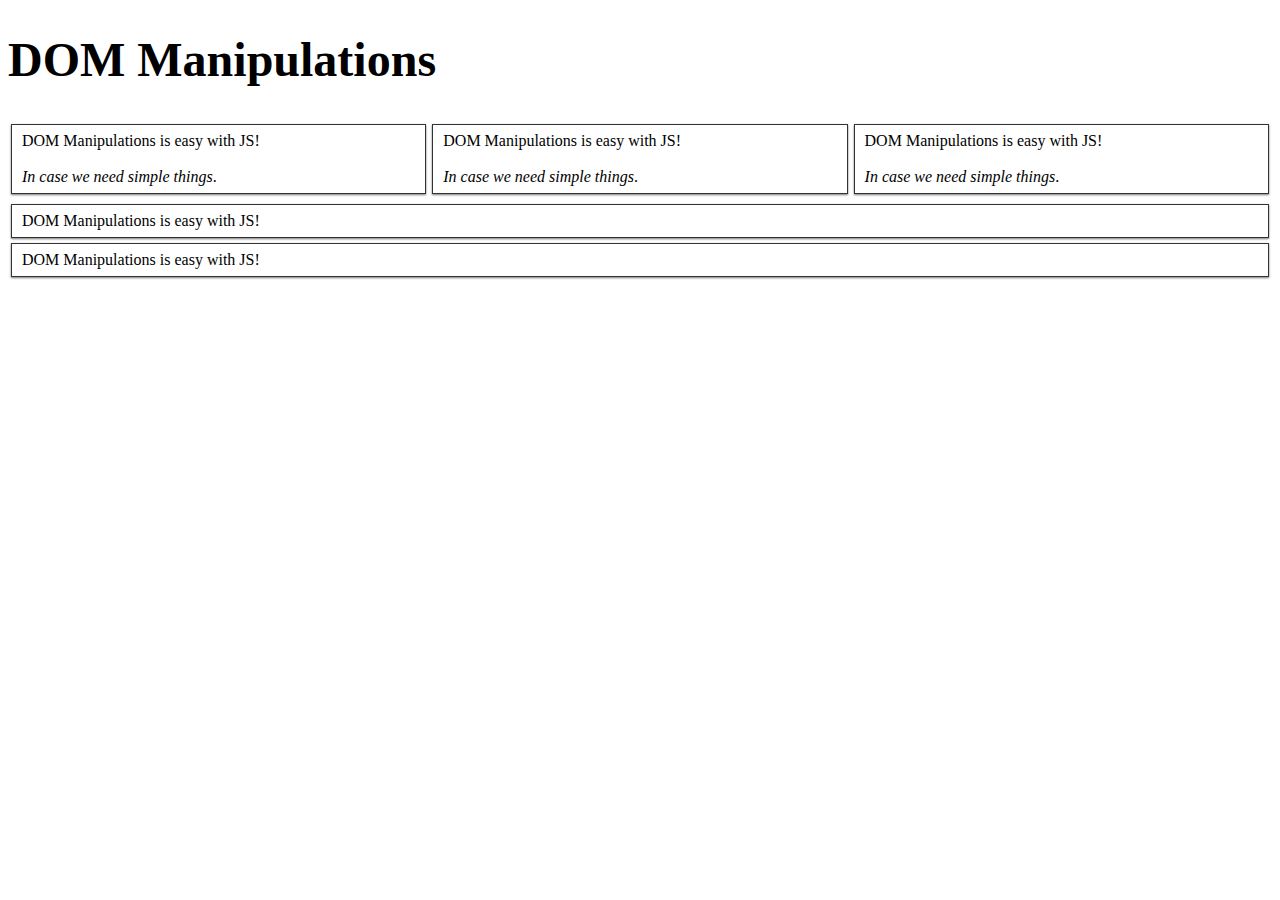
<file: composite-iterator/jquery-dom-manipulations/index.html>
<!DOCTYPE html>
<html>
<head lang="en">
  <meta charset="UTF-8">
  <title>DOM Manipulations</title>
  <link rel="stylesheet" href="dom-manipulations.css"/>
</head>
<body>
  <h1 id="pageHeader">DOM Manipulations</h1>

  <div class="boxContainer">
    <div>
      <p class="box">DOM Manipulations is easy with JS!</p>
    </div>
    <div>
      <p class="box">DOM Manipulations is easy with JS!</p>
    </div>
    <div>
      <p class="box">DOM Manipulations is easy with JS!</p>
    </div>
  </div>

  <div>
    <p class="box">DOM Manipulations is easy with JS!</p>
  </div>
  <div>
    <p class="box">DOM Manipulations is easy with JS!</p>
  </div>

  <script src="https://code.jquery.com/jquery-2.2.0.min.js"></script>
  <script src="dom-manipulations.js"></script>

</body>
</html>
</file>
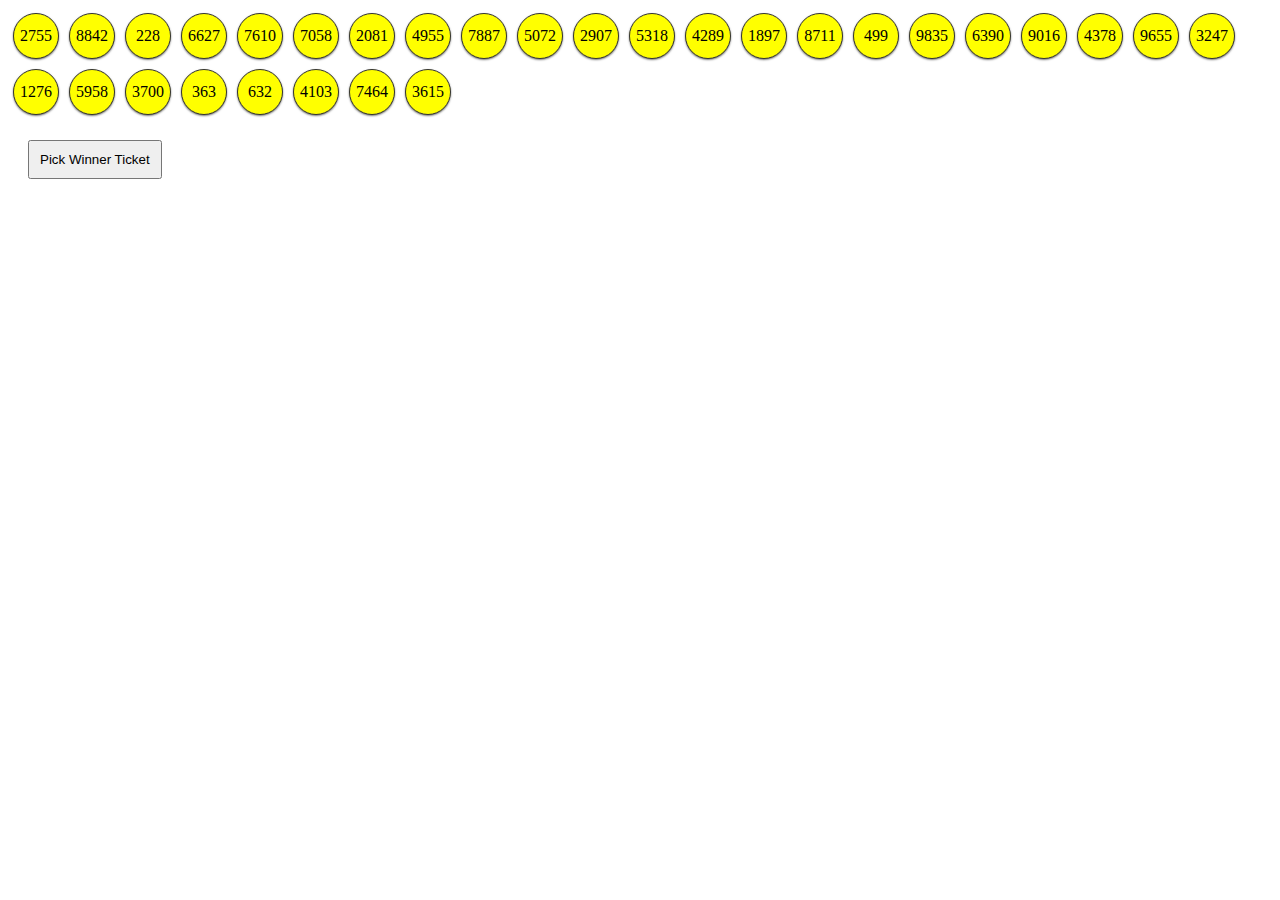
<file: facade/lottery/lottery.html>
<!DOCTYPE html>
<html>
<head lang="en">
  <meta charset="UTF-8">
  <title>Lottery</title>
  <link rel="stylesheet" href="lottery.css"/>
</head>
<body>
  <div id="lottery">
  </div>
  <div class="clear"></div>
  <button id="lotteryTicketButton">Pick Winner Ticket</button>

  <script src="https://code.jquery.com/jquery-2.2.0.min.js"></script>
  <script src="elementLottery.js"></script>
  <script src="elementLottery.ticket.js"></script>
  <script src="elementLottery.uidProvider.js"></script>

</body>
</html>
</file>
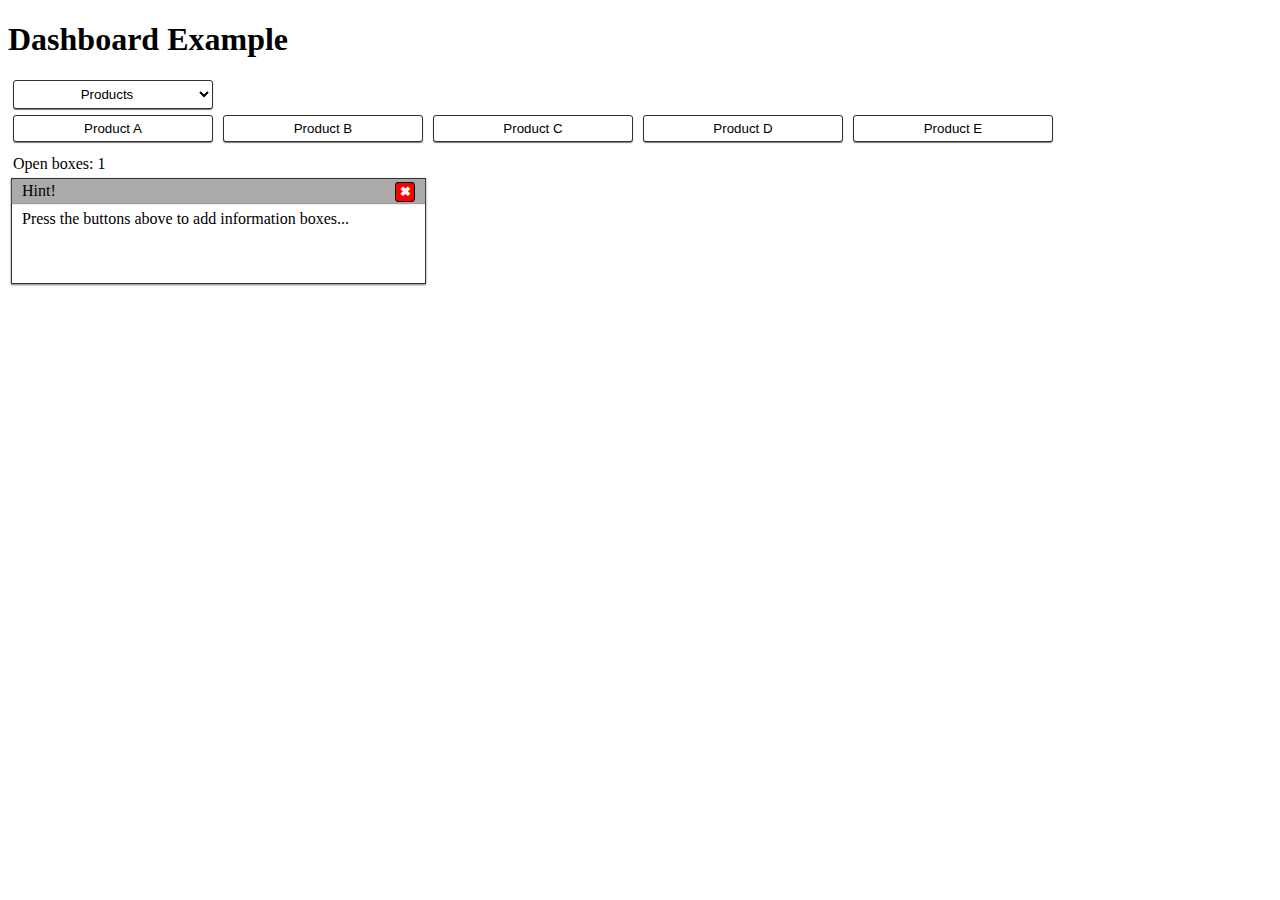
<file: module/dashboard-example/dashboard-example.html>
<!DOCTYPE html>
<html>
<head lang="en">
  <meta charset="UTF-8">
  <title>Dashboard Example</title>
  <link rel="stylesheet" href="dashboard-example.css"/>
</head>
<body>
  <h1 id="pageHeader">Dashboard Example</h1>
  <div class="dashboardContainer">
    <section class="dashboardCategories">
      <select id="categoriesSelector">
        <option value="0" selected>Products</option>
        <option value="1">Sales</option>
        <option value="2">Advertisements</option>
      </select>
      <section class="dashboardCategory">
        <button>Product A</button>
        <button>Product B</button>
        <button>Product C</button>
        <button>Product D</button>
        <button>Product E</button>
      </section>
      <section class="dashboardCategory hidden">
        <button>1st week</button>
        <button>2nd week</button>
        <button>3rd week</button>
        <button>4th week</button>
      </section>
      <section class="dashboardCategory hidden">
        <button>Advertisement 1</button>
        <button>Advertisement 2</button>
        <button>Advertisement 3</button>
      </section>
      <div class="clear"></div>
    </section>

    <div style="margin-left: 5px;">
      Open boxes:
      <output id="dashboardItemCounter">1</output>
    </div>
    <section class="boxContainer">
      <div class="boxSizer">
        <article class="box">
          <header class="boxHeader">
            Hint!
            <button class="boxCloseButton">&#10006;</button>
          </header>
          Press the buttons above to add information boxes...
        </article>
      </div>
    </section>
    <div class="clear"></div>
  </div>

  <script src="https://code.jquery.com/jquery-2.2.0.min.js"></script>
  <script src="dashboard.js"></script>
  <script src="dashboard.categories.js"></script>
  <script src="dashboard.informationbox.js"></script>
  <script src="dashboard.counter.js"></script>
</body>
</html>
</file>
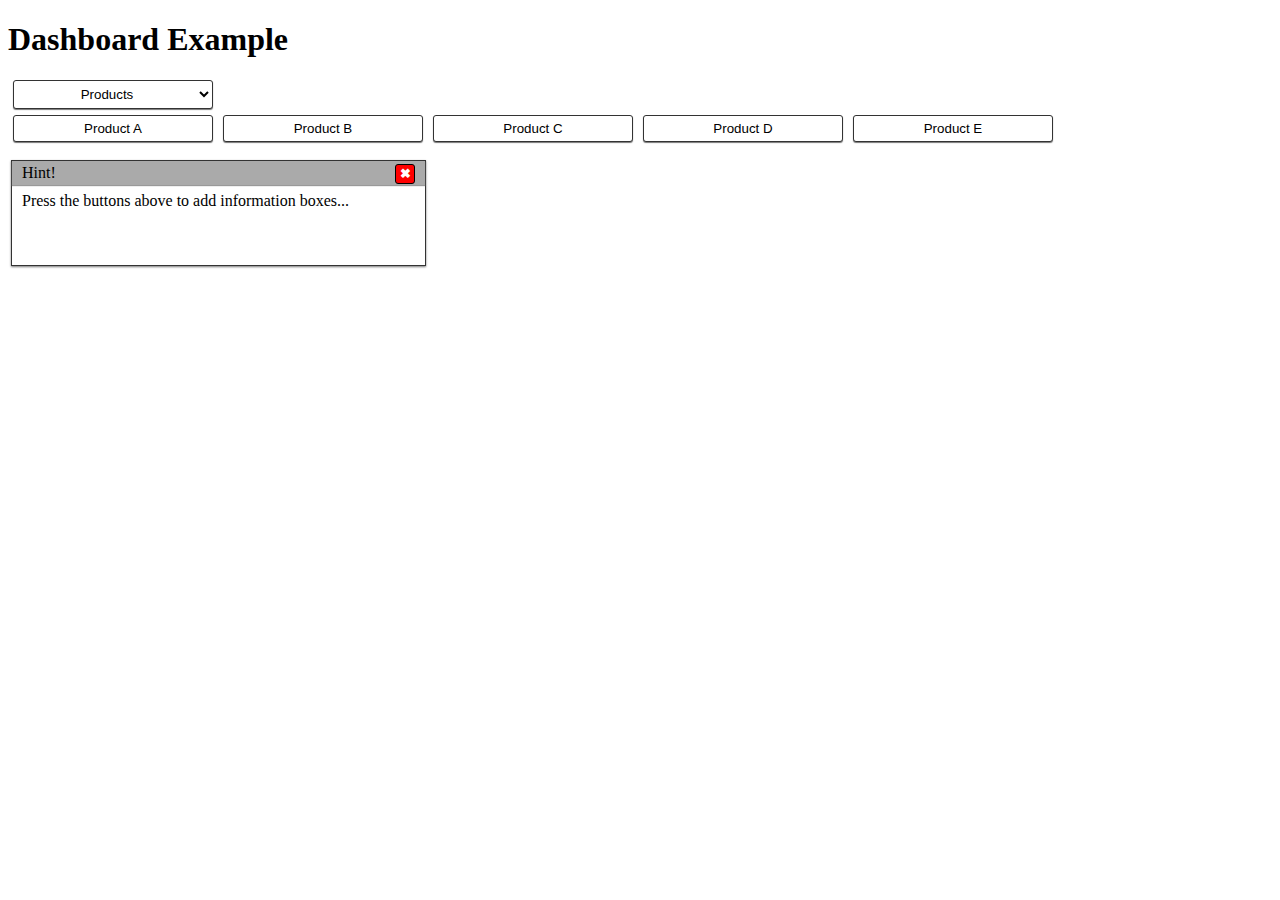
<file: observer/dashboard-example/dashboard-example.html>
<!DOCTYPE html>
<html>
<head lang="en">
  <meta charset="UTF-8">
  <title>Dashboard Example</title>
  <link rel="stylesheet" href="dashboard-example.css"/>
</head>
<body>
  <h1 id="pageHeader">Dashboard Example</h1>
  <div class="dashboardContainer">
    <section class="dashboardCategories">
      <select id="categoriesSelector">
        <option value="0" selected>Products</option>
        <option value="1">Sales</option>
        <option value="2">Advertisements</option>
      </select>
      <section class="dashboardCategory">
        <button>Product A</button>
        <button>Product B</button>
        <button>Product C</button>
        <button>Product D</button>
        <button>Product E</button>
      </section>
      <section class="dashboardCategory hidden">
        <button>1st week</button>
        <button>2nd week</button>
        <button>3rd week</button>
        <button>4th week</button>
      </section>
      <section class="dashboardCategory hidden">
        <button>Advertisement 1</button>
        <button>Advertisement 2</button>
        <button>Advertisement 3</button>
      </section>
      <div class="clear"></div>
    </section>

    <section class="boxContainer">
      <div class="boxSizer">
        <article class="box">
          <header class="boxHeader">
            Hint!
            <button class="boxCloseButton">&#10006;</button>
          </header>
          Press the buttons above to add information boxes...
        </article>
      </div>
    </section>
    <div class="clear"></div>
  </div>

  <script src="https://code.jquery.com/jquery-2.2.0.min.js"></script>
  <script src="dashboard-example.js"></script>
</body>
</html>
</file>
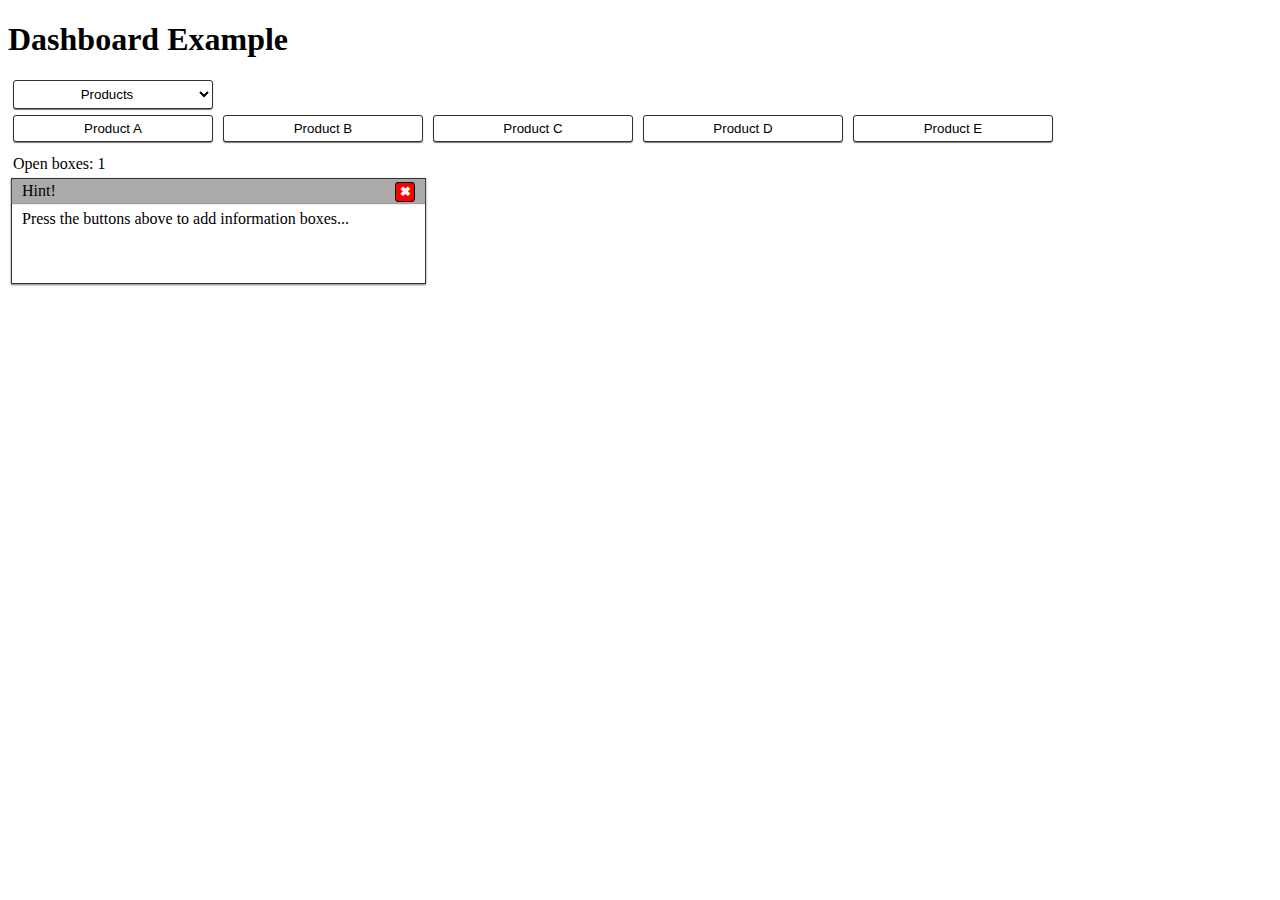
<file: publish-subscribe/dashboard-example/dashboard-example.html>
<!DOCTYPE html>
<html>
<head lang="en">
  <meta charset="UTF-8">
  <title>Dashboard Example</title>
  <link rel="stylesheet" href="dashboard-example.css"/>
</head>
<body>
  <h1 id="pageHeader">Dashboard Example</h1>
  <div class="dashboardContainer">
    <section class="dashboardCategories">
      <select id="categoriesSelector">
        <option value="0" selected>Products</option>
        <option value="1">Sales</option>
        <option value="2">Advertisements</option>
      </select>
      <section class="dashboardCategory">
        <button>Product A</button>
        <button>Product B</button>
        <button>Product C</button>
        <button>Product D</button>
        <button>Product E</button>
      </section>
      <section class="dashboardCategory hidden">
        <button>1st week</button>
        <button>2nd week</button>
        <button>3rd week</button>
        <button>4th week</button>
      </section>
      <section class="dashboardCategory hidden">
        <button>Advertisement 1</button>
        <button>Advertisement 2</button>
        <button>Advertisement 3</button>
      </section>
      <div class="clear"></div>
    </section>

    <div style="margin-left: 5px;">
      Open boxes:
      <output id="dashboardItemCounter">1</output>
    </div>
    <section class="boxContainer">
      <div class="boxSizer">
        <article class="box">
          <header class="boxHeader">
            Hint!
            <button class="boxCloseButton">&#10006;</button>
          </header>
          Press the buttons above to add information boxes...
        </article>
      </div>
    </section>
    <div class="clear"></div>
  </div>

  <script src="https://code.jquery.com/jquery-2.2.0.min.js"></script>
  <script src="dashboard-example.js"></script>
  <script src="dashboard-counter.js"></script>
</body>
</html>
</file>
<file: composite-iterator/jquery-dom-manipulations/dom-manipulations.css>
.box {
  padding: 7px 10px;
  border: solid 1px #333;
  margin: 5px 3px;
  box-shadow: 0 1px 2px #777;
}

.boxsizer {
  float: left;
  width: 33.33%;
}

.clear {
  clear: both;
}
</file>
<file: facade/lottery/lottery.css>
#lotteryTicketButton {
  cursor: pointer;
  margin: 20px;
  padding: 10px;
}

.ticket {
  background-color: yellow;
  border: solid 1px #333;
  border-radius: 50%;
  box-shadow: 0 1px 2px #777;
  float: left;
  height: 44px;
  line-height: 44px;
  margin: 5px;
  text-align: center;
  width: 44px;
}

.clear {
  clear: both;
}
</file>
<file: module/dashboard-example/dashboard-example.css>
.dashboardCategories {
  margin-bottom: 10px;
}

.dashboardCategories select,
.dashboardCategories button {
  display: block;
  width: 200px;
  padding: 5px 3px;
  border: 1px solid #333;
  margin: 3px 5px;
  -webkit-border-radius: 3px;
  -moz-border-radius: 3px;
  border-radius: 3px;
  background-color: #FFF;
  text-align: center;
  box-shadow: 0 1px 1px #777;
  cursor: pointer;
}

.dashboardCategories select:hover,
.dashboardCategories button:hover {
  background-color: #DDD;
}

.dashboardCategories button {
  float: left;
}

.dashboardCategories button:disabled {
  background-color: #333333;
}

.box {
  padding: 7px 10px;
  border: solid 1px #333;
  margin: 5px 3px;
  min-height: 90px;
  box-shadow: 0 1px 2px #777;
}

.boxSizer {
  float: left;
  width: 33.33%;
}

.boxHeader {
  padding: 3px 10px;
  margin: -7px -10px 7px;
  background-color: #AAA;
  box-shadow: 0 1px 1px #999;
}

.boxCloseButton {
  float: right;
  height: 20px;
  width: 20px;
  padding: 0;
  border: 1px solid #000;
  -webkit-border-radius: 3px;
  -moz-border-radius: 3px;
  border-radius: 3px;
  background-color: red;
  font-weight: bold;
  text-align: center;
  color: #FFF;
  cursor: pointer;
}

.clear {
  clear: both;
}

.hidden {
  display: none;
}
</file>
<file: observer/dashboard-example/dashboard-example.css>
.dashboardCategories {
  margin-bottom: 10px;
}

.dashboardCategories select,
.dashboardCategories button {
  display: block;
  width: 200px;
  padding: 5px 3px;
  border: 1px solid #333;
  margin: 3px 5px;
  -webkit-border-radius: 3px;
  -moz-border-radius: 3px;
  border-radius: 3px;
  background-color: #FFF;
  text-align: center;
  box-shadow: 0 1px 1px #777;
  cursor: pointer;
}

.dashboardCategories select:hover,
.dashboardCategories button:hover {
  background-color: #DDD;
}

.dashboardCategories button {
  float: left;
}

.dashboardCategories button:disabled {
  background-color: #333333;
}

.box {
  padding: 7px 10px;
  border: solid 1px #333;
  margin: 5px 3px;
  min-height: 90px;
  box-shadow: 0 1px 2px #777;
}

.boxSizer {
  float: left;
  width: 33.33%;
}

.boxHeader {
  padding: 3px 10px;
  margin: -7px -10px 7px;
  background-color: #AAA;
  box-shadow: 0 1px 1px #999;
}

.boxCloseButton {
  float: right;
  height: 20px;
  width: 20px;
  padding: 0;
  border: 1px solid #000;
  -webkit-border-radius: 3px;
  -moz-border-radius: 3px;
  border-radius: 3px;
  background-color: red;
  font-weight: bold;
  text-align: center;
  color: #FFF;
  cursor: pointer;
}

.clear {
  clear: both;
}

.hidden {
  display: none;
}
</file>
<file: publish-subscribe/dashboard-example/dashboard-example.css>
.dashboardCategories {
  margin-bottom: 10px;
}

.dashboardCategories select,
.dashboardCategories button {
  display: block;
  width: 200px;
  padding: 5px 3px;
  border: 1px solid #333;
  margin: 3px 5px;
  -webkit-border-radius: 3px;
  -moz-border-radius: 3px;
  border-radius: 3px;
  background-color: #FFF;
  text-align: center;
  box-shadow: 0 1px 1px #777;
  cursor: pointer;
}

.dashboardCategories select:hover,
.dashboardCategories button:hover {
  background-color: #DDD;
}

.dashboardCategories button {
  float: left;
}

.dashboardCategories button:disabled {
  background-color: #333333;
}

.box {
  padding: 7px 10px;
  border: solid 1px #333;
  margin: 5px 3px;
  min-height: 90px;
  box-shadow: 0 1px 2px #777;
}

.boxSizer {
  float: left;
  width: 33.33%;
}

.boxHeader {
  padding: 3px 10px;
  margin: -7px -10px 7px;
  background-color: #AAA;
  box-shadow: 0 1px 1px #999;
}

.boxCloseButton {
  float: right;
  height: 20px;
  width: 20px;
  padding: 0;
  border: 1px solid #000;
  -webkit-border-radius: 3px;
  -moz-border-radius: 3px;
  border-radius: 3px;
  background-color: red;
  font-weight: bold;
  text-align: center;
  color: #FFF;
  cursor: pointer;
}

.clear {
  clear: both;
}

.hidden {
  display: none;
}
</file>
